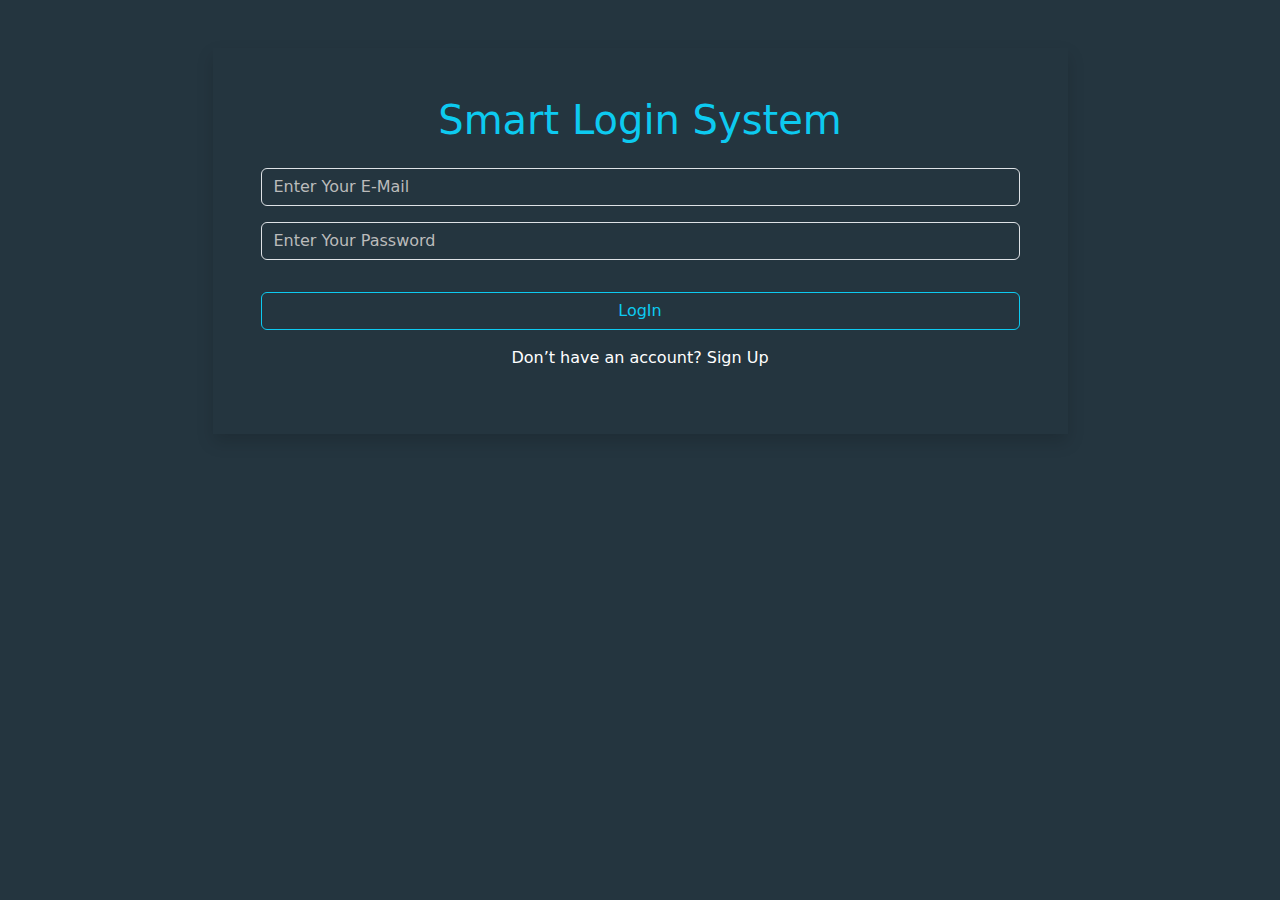
<file: index.html>
<!DOCTYPE html>
<html lang="en">
<head>
    <meta charset="UTF-8">
    <meta name="viewport" content="width=device-width, initial-scale=1.0">
    <title>Log-In Form</title>
    <link rel="preconnect" href="https://fonts.googleapis.com">
    <link rel="preconnect" href="https://fonts.gstatic.com" crossorigin>
    <link href="https://fonts.googleapis.com/css2?family=Roboto:ital,wght@0,100;0,300;0,400;0,500;0,700;0,900;1,100;1,300;1,400;1,500;1,700;1,900&display=swap" rel="stylesheet">
    <link rel="stylesheet" href="./CSS/all.min.css">
    <link rel="stylesheet" href="./CSS/bootstrap.min.css">
    <link rel="stylesheet" href="./CSS/main.css">
</head>
<body class="">
    <main>
        <div class="container">
            <div class="row">
                <div class="w-75 mx-auto my-5 shadow p-5 text-center">
                    <div class="inner">
                        <h1 class="text-capitalize text-info pb-2">smart login system</h1>
                        <div class="inputs-group">
                            <input class="form-control my-3 email" type="email" id="userMail" placeholder="Enter Your E-Mail">
                            <p class="text-danger d-none">Incorrect Email</p>
                            <input class="form-control my-3 pass" type="password" id="userPassword" placeholder="Enter Your Password">
                            <p class="text-danger d-none">Incorrect Password</p>
                        </div>
                        <p class="text-danger d-none">All inputs is required</p>
                        <button onclick="validateCurrentUserData(userEmailInput,userPasswordInput)" type="button" class="btn btn-outline-info text-capitalize w-100 mt-3">LogIn</button>
                        <p class="text-white mt-3">Don’t have an account? <a class="text-white text-decoration-none" href="./signup.html">Sign Up</a></p>
                    </div>
                </div>
            </div>
        </div>
    </main>



    <script src="./JS/bootstrap.bundle.min.js"></script>
    <script src="./JS/index.js"></script>
</body>
</html>
</file>
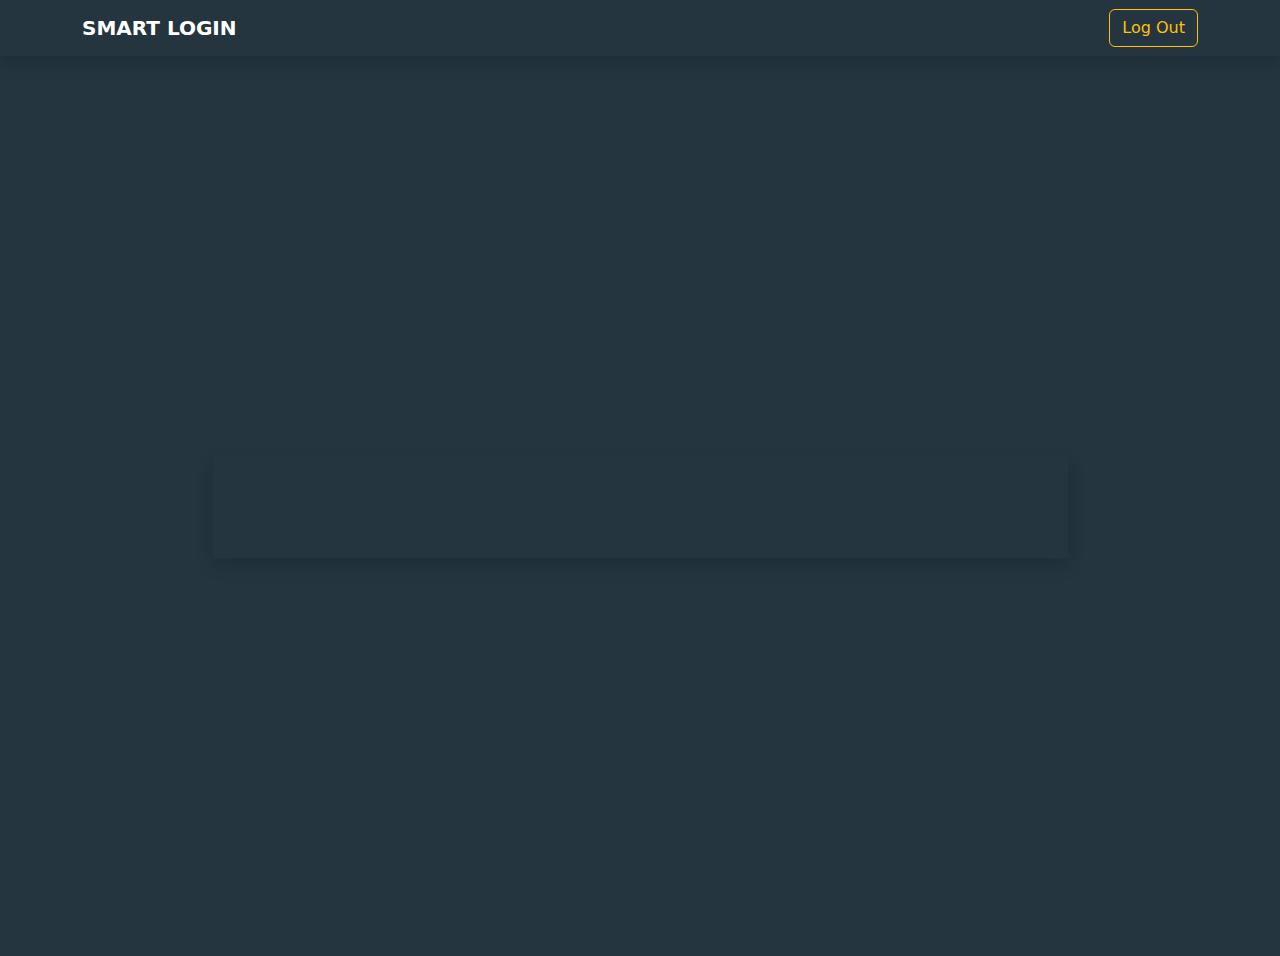
<file: home.html>
<!DOCTYPE html>
<html lang="en">
<head>
    <meta charset="UTF-8">
    <meta name="viewport" content="width=device-width, initial-scale=1.0">
    <title>Log-In Form</title>
    <link rel="preconnect" href="https://fonts.googleapis.com">
    <link rel="preconnect" href="https://fonts.gstatic.com" crossorigin>
    <link href="https://fonts.googleapis.com/css2?family=Roboto:ital,wght@0,100;0,300;0,400;0,500;0,700;0,900;1,100;1,300;1,400;1,500;1,700;1,900&display=swap" rel="stylesheet">
    <link rel="stylesheet" href="./CSS/all.min.css">
    <link rel="stylesheet" href="./CSS/bootstrap.min.css">
    <link rel="stylesheet" href="./CSS/main.css">
</head>
<!-- onload="welcomMessage()" -->
<body onload="welcomMessage()">
    <nav class="navbar navbar-expand-lg shadow">
        <div class="container">
          <a class="navbar-brand fw-semibold text-white text-uppercase" href="#">smart login</a>
          <button class="navbar-toggler" type="button" data-bs-toggle="collapse" data-bs-target="#navbarSupportedContent" aria-controls="navbarSupportedContent" aria-expanded="false" aria-label="Toggle navigation">
            <span class="navbar-toggler-icon"></span>
          </button>
          <div class="collapse navbar-collapse" id="navbarSupportedContent">
              <button onclick="logOutFunc()" class="btn btn-outline-warning ms-auto" type="button">Log Out</button>
          </div>
        </div>
    </nav>
    <main class="vh-100 d-flex justify-content-center align-items-center">
        <div class="container">
            <div class="row">
                <div class="w-75 mx-auto my-5 shadow p-5 text-center">
                    <div id="user" class="inner">
                        <h1 id="welcomeMessage" class="fw-bold text-info">Welcome</h1>
                    </div>
                </div>
            </div>
        </div>
    </main>


    <script src="./JS/bootstrap.bundle.min.js"></script>
    <script src="./JS/index.js"></script>
</body>
</html>
</file>
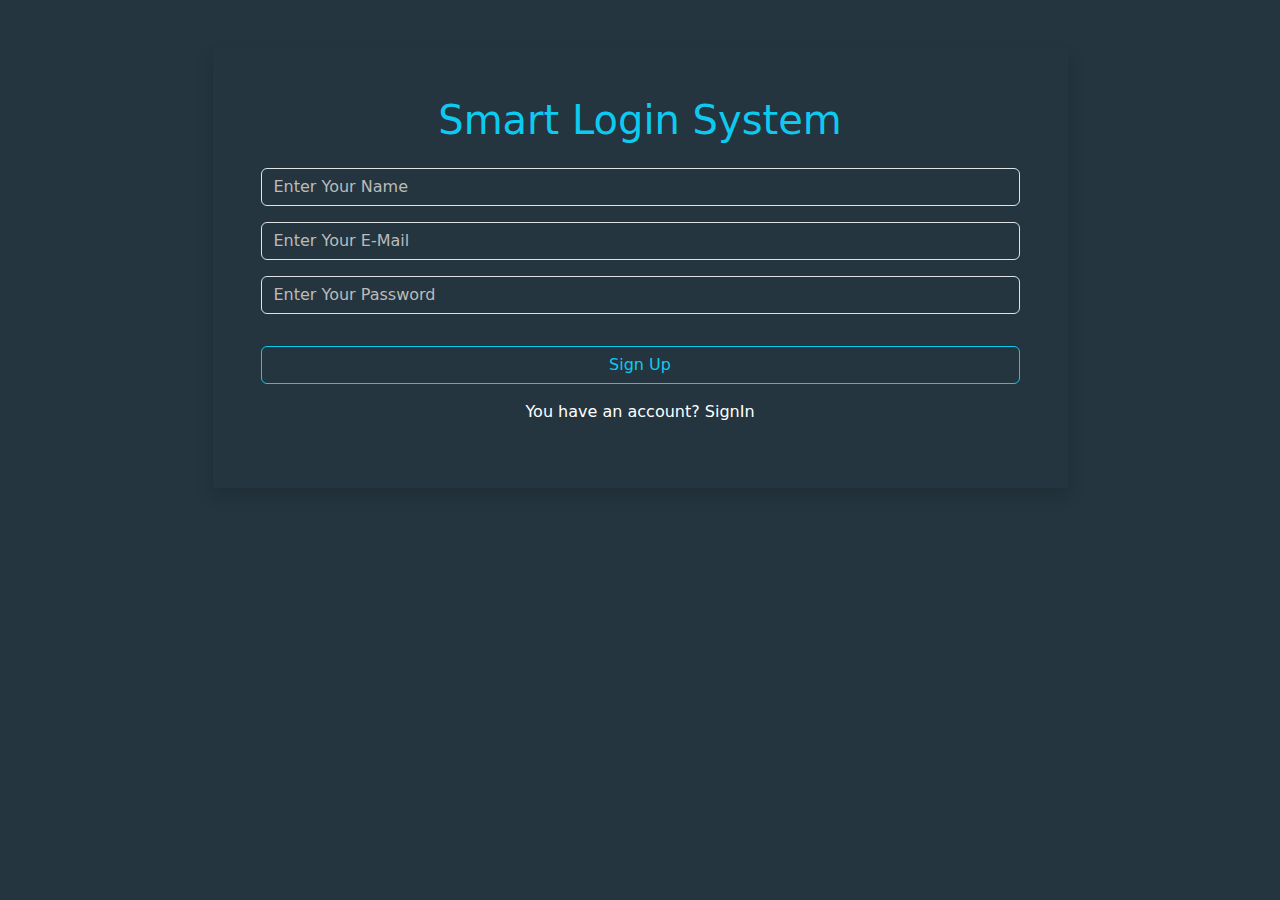
<file: signup.html>
<!DOCTYPE html>
<html lang="en">
<head>
    <meta charset="UTF-8">
    <meta name="viewport" content="width=device-width, initial-scale=1.0">
    <title>Log-In Form</title>
    <link rel="preconnect" href="https://fonts.googleapis.com">
    <link rel="preconnect" href="https://fonts.gstatic.com" crossorigin>
    <link href="https://fonts.googleapis.com/css2?family=Roboto:ital,wght@0,100;0,300;0,400;0,500;0,700;0,900;1,100;1,300;1,400;1,500;1,700;1,900&display=swap" rel="stylesheet">
    <link rel="stylesheet" href="./CSS/all.min.css">
    <link rel="stylesheet" href="./CSS/bootstrap.min.css">
    <link rel="stylesheet" href="./CSS/main.css">
</head>
<body class="">
    <main>
        <div class="container">
            <div class="row">
                <div class="w-75 mx-auto my-5 shadow p-5 text-center">
                    <div class="inner">
                        <h1 class="text-capitalize text-info pb-2">smart login system</h1>
                        <div class="inputs-group">
                            <input oninput="validateInput(userNameRegex,this)" class="form-control my-3 name" type="text" id="userName" placeholder="Enter Your Name">
                            <p class="text-danger d-none">* user name should be 3 characters at least and contain small letters , numbers , - , _</p>
                            <input oninput="validateInput(userMailRegex,this)" class="form-control my-3 email" type="email" id="userMail" placeholder="Enter Your E-Mail">
                            <p class="text-danger d-none">* email should contain @</p>
                            <input oninput="validateInput(userPasswordRegex,this)" class="form-control my-3 pass" type="password" id="userPassword" placeholder="Enter Your Password">
                            <p class="text-danger d-none">* Password should contain Uppercase and Lowercase and special Characters</p>
                        </div>
                        <p class="text-danger d-none">All inputs is required</p>
                        <p class="text-danger d-none">This E-mail is Exist !</p>
                        <button onclick="createUser()" type="button" class="btn btn-outline-info text-capitalize w-100 mt-3">sign up</button>
                        <p class="text-white mt-3">You have an account? <a class="text-white text-decoration-none" href="./index.html">SignIn</a></p>
                    </div>
                </div>
            </div>
        </div>
    </main>



    <script src="./JS/bootstrap.bundle.min.js"></script>
    <script src="./JS/index.js"></script>
</body>
</html>
</file>
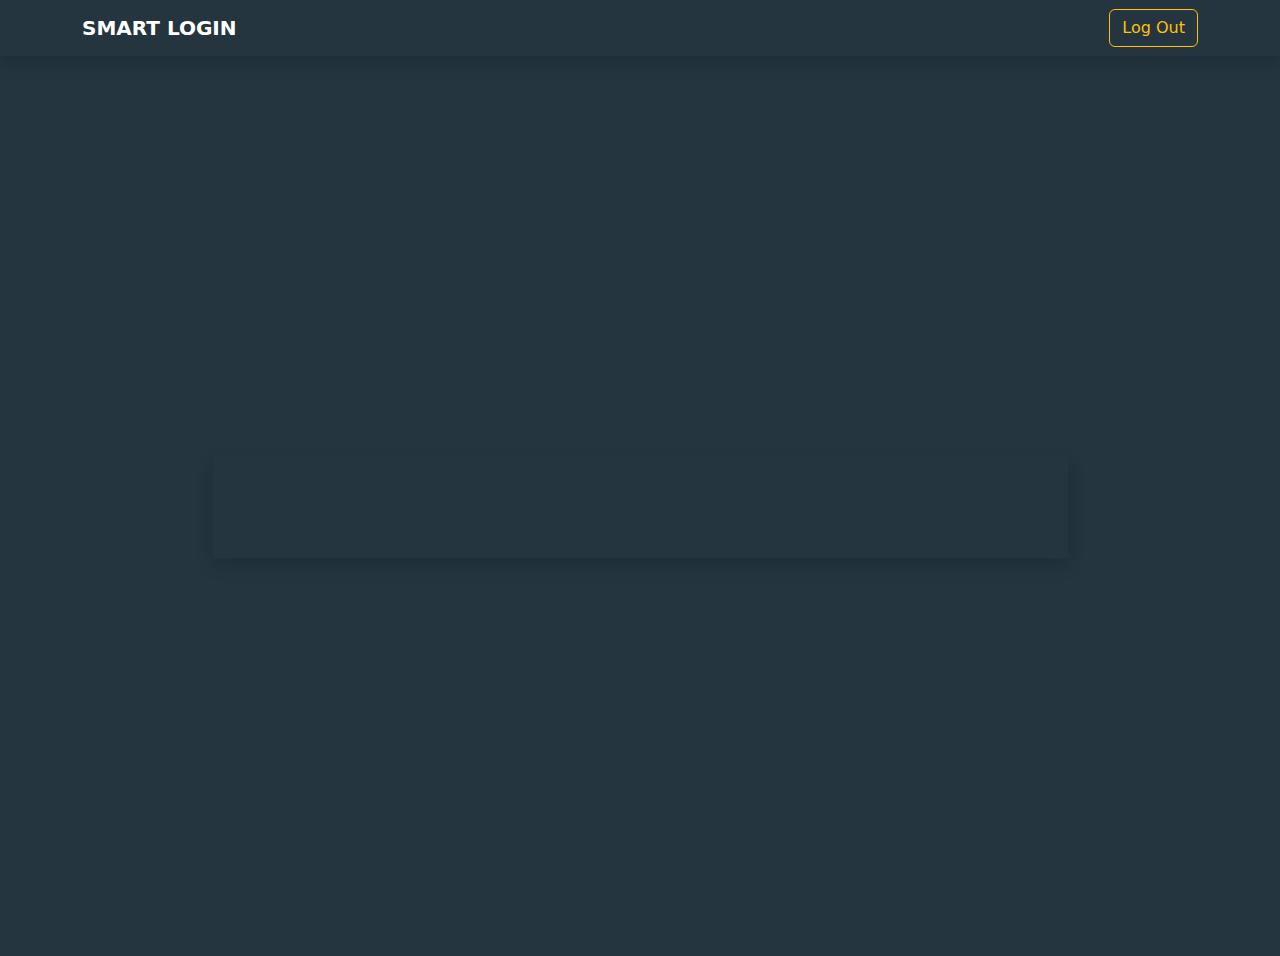
<file: HTML/home.html>
<!DOCTYPE html>
<html lang="en">
<head>
    <meta charset="UTF-8">
    <meta name="viewport" content="width=device-width, initial-scale=1.0">
    <title>Log-In Form</title>
    <link rel="preconnect" href="https://fonts.googleapis.com">
    <link rel="preconnect" href="https://fonts.gstatic.com" crossorigin>
    <link href="https://fonts.googleapis.com/css2?family=Roboto:ital,wght@0,100;0,300;0,400;0,500;0,700;0,900;1,100;1,300;1,400;1,500;1,700;1,900&display=swap" rel="stylesheet">
    <link rel="stylesheet" href="../CSS/all.min.css">
    <link rel="stylesheet" href="../CSS/bootstrap.min.css">
    <link rel="stylesheet" href="../CSS/main.css">
</head>
<!-- onload="welcomMessage()" -->
<body onload="welcomMessage()">
    <nav class="navbar navbar-expand-lg shadow">
        <div class="container">
          <a class="navbar-brand fw-semibold text-white text-uppercase" href="#">smart login</a>
          <button class="navbar-toggler" type="button" data-bs-toggle="collapse" data-bs-target="#navbarSupportedContent" aria-controls="navbarSupportedContent" aria-expanded="false" aria-label="Toggle navigation">
            <span class="navbar-toggler-icon"></span>
          </button>
          <div class="collapse navbar-collapse" id="navbarSupportedContent">
              <button onclick="logOutFunc()" class="btn btn-outline-warning ms-auto" type="button">Log Out</button>
          </div>
        </div>
    </nav>
    <main class="vh-100 d-flex justify-content-center align-items-center">
        <div class="container">
            <div class="row">
                <div class="w-75 mx-auto my-5 shadow p-5 text-center">
                    <div id="user" class="inner">
                        <h1 id="welcomeMessage" class="fw-bold text-info">Welcome</h1>
                    </div>
                </div>
            </div>
        </div>
    </main>


    <script src="../JS/bootstrap.bundle.min.js"></script>
    <script src="../JS/index.js"></script>
</body>
</html>
</file>
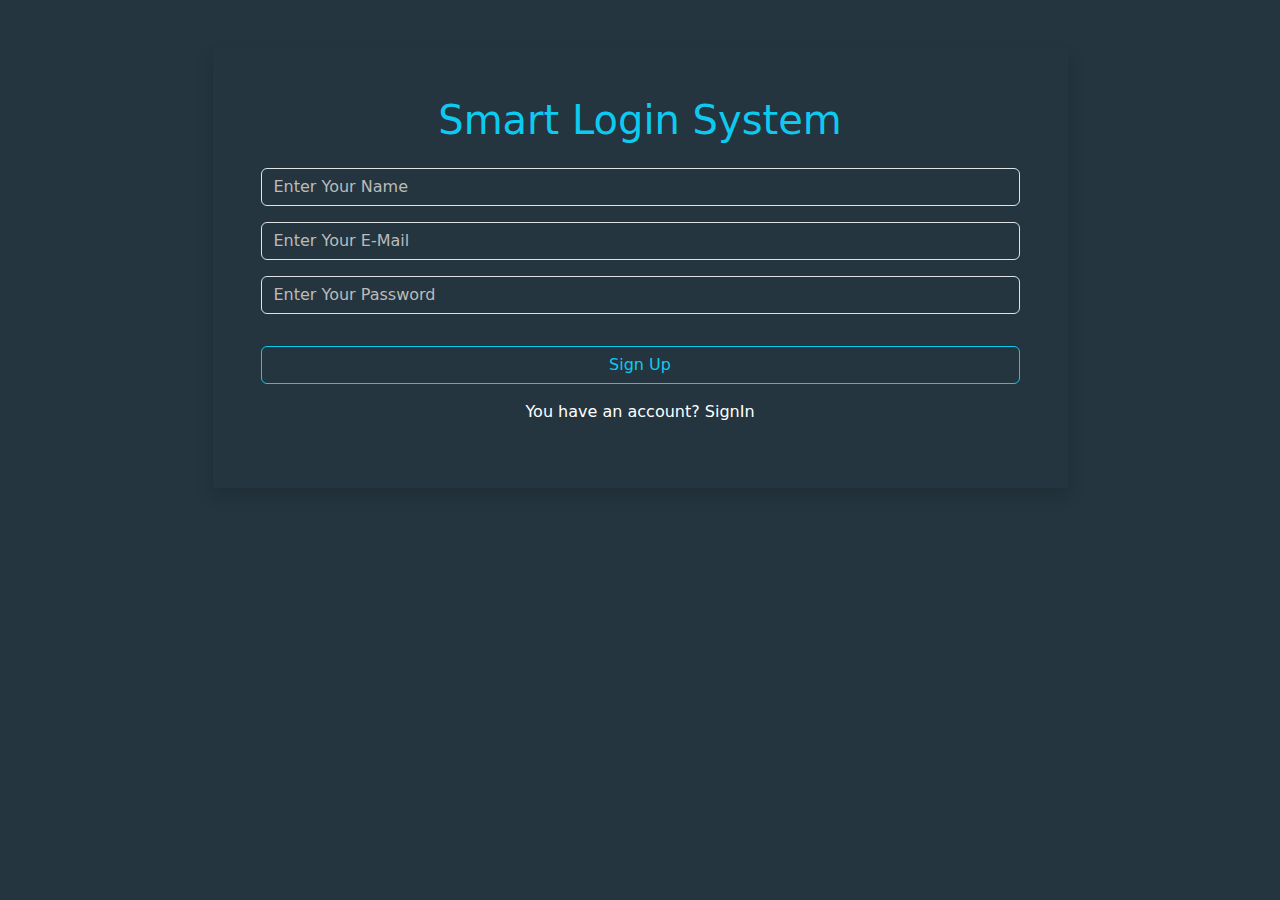
<file: HTML/signup.html>
<!DOCTYPE html>
<html lang="en">
<head>
    <meta charset="UTF-8">
    <meta name="viewport" content="width=device-width, initial-scale=1.0">
    <title>Log-In Form</title>
    <link rel="preconnect" href="https://fonts.googleapis.com">
    <link rel="preconnect" href="https://fonts.gstatic.com" crossorigin>
    <link href="https://fonts.googleapis.com/css2?family=Roboto:ital,wght@0,100;0,300;0,400;0,500;0,700;0,900;1,100;1,300;1,400;1,500;1,700;1,900&display=swap" rel="stylesheet">
    <link rel="stylesheet" href="../CSS/all.min.css">
    <link rel="stylesheet" href="../CSS/bootstrap.min.css">
    <link rel="stylesheet" href="../CSS/main.css">
</head>
<body class="">
    <main>
        <div class="container">
            <div class="row">
                <div class="w-75 mx-auto my-5 shadow p-5 text-center">
                    <div class="inner">
                        <h1 class="text-capitalize text-info pb-2">smart login system</h1>
                        <div class="inputs-group">
                            <input oninput="validateInput(userNameRegex,this)" class="form-control my-3 name" type="text" id="userName" placeholder="Enter Your Name">
                            <p class="text-danger d-none">* user name should be 3 characters at least and contain small letters , numbers , - , _</p>
                            <input oninput="validateInput(userMailRegex,this)" class="form-control my-3 email" type="email" id="userMail" placeholder="Enter Your E-Mail">
                            <p class="text-danger d-none">* email should contain @</p>
                            <input oninput="validateInput(userPasswordRegex,this)" class="form-control my-3 pass" type="password" id="userPassword" placeholder="Enter Your Password">
                            <p class="text-danger d-none">* Password should contain Uppercase and Lowercase and special Characters</p>
                        </div>
                        <p class="text-danger d-none">All inputs is required</p>
                        <p class="text-danger d-none">This E-mail is Exist !</p>
                        <button onclick="createUser()" type="button" class="btn btn-outline-info text-capitalize w-100 mt-3">sign up</button>
                        <p class="text-white mt-3">You have an account? <a class="text-white text-decoration-none" href="./index.html">SignIn</a></p>
                    </div>
                </div>
            </div>
        </div>
    </main>



    <script src="../JS/bootstrap.bundle.min.js"></script>
    <script src="../JS/index.js"></script>
</body>
</html>
</file>
<file: CSS/main.css>
body{
    background-color: #24353f;
}
.form-control{    
    background-color: #24353f !important;
    color: #fff !important;
}
.form-control:focus{
    box-shadow: none;
    border-color: #80bdff;
}
.form-control::placeholder{
    color: #bbb ;
}
a:hover{
    text-decoration: underline !important;
}
</file>
